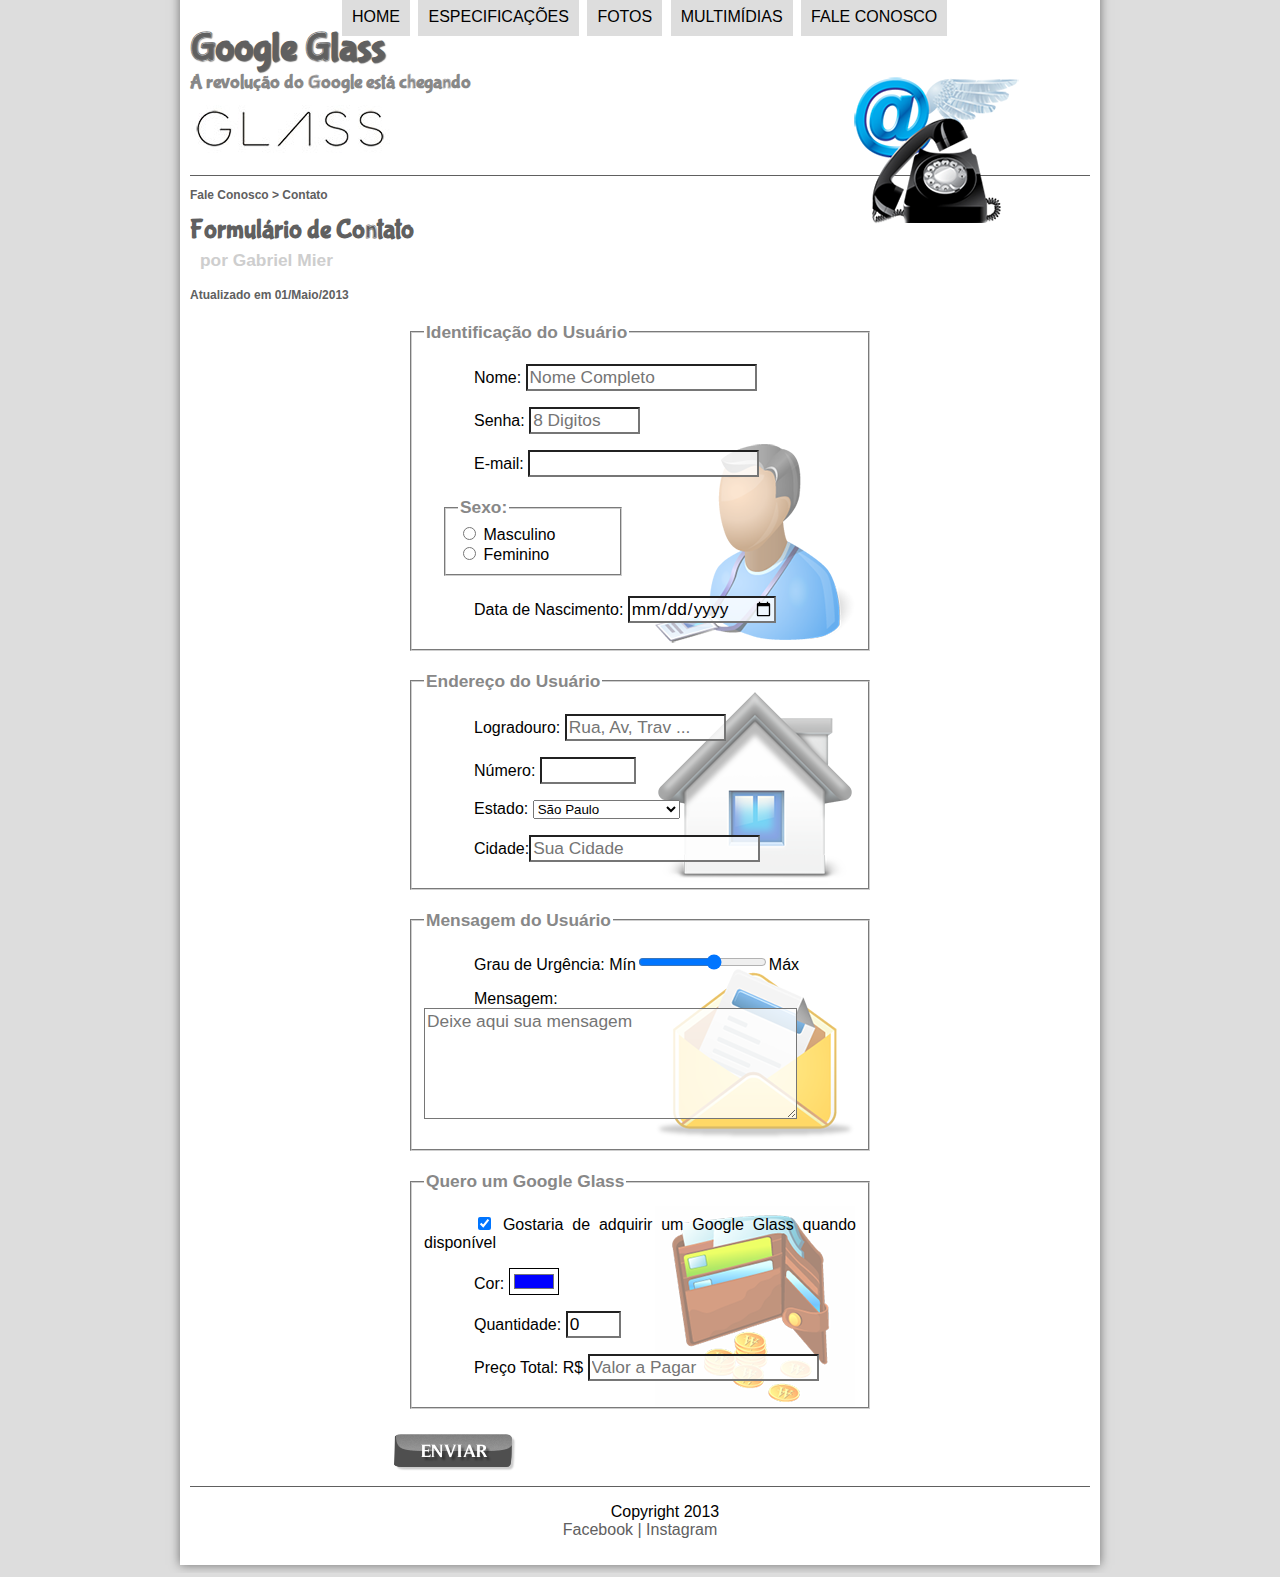
<file: projeto-glass-html5/fale-conosco.html>
<!DOCTYPE html>
<html lang="pt-br">

<head>
    <meta charset="utf-8">
    <title>Tudo sobre Google Glass</title>
    <link rel="stylesheet" type="text/css" href="_css\\/estilo.css"/>
    <link rel="stylesheet" href="_css/form.css"/>
    <script src="_javascript/funcoes.js"></script>
    <script>
        function calc_total() {
            var qtd = parseInt(document.getElementById('cQtd').value);
            tot = qtd * 1500;
            document.getElementById('cTot').value = tot;
        }
    </script>
</head>
<body>
<div id="interface">

    <header id="cabecalho">
    <hgroup>
     <h1>Google Glass</h1>
     <h2>A revolução do Google está chegando</h2>
    </hgroup>

    <img id="icone" src="_imagens/contato.png"/>
    <nav id="menu">
    <h1>Menu Principal</h1>
    <ul type="disc">
      <li onmouseover="mudaFoto('../projeto-glass-html5/_imagens/home.png')" onmouseout="mudaFoto('_imagens/contato.png')"><a href="index.html">Home</a></li>
      <li onmouseover="mudaFoto('../projeto-glass-html5/_imagens/especificacoes.png')" onmouseout="mudaFoto('_imagens/contato.png')"><a href="specs.html">Especificações</a></li>
      <li onmouseover="mudaFoto('../projeto-glass-html5/_imagens/fotos.png')" onmouseout="mudaFoto('_imagens/contato.png')"><a href="fotos.html">Fotos</a></li>
      <li onmouseover="mudaFoto('../projeto-glass-html5/_imagens/multimidia.png')" onmouseout="mudaFoto('_imagens/contato.png')"><a href="multimidia.html">Multimídias</a></li>
      <li onmouseover="mudaFoto('../projeto-glass-html5/_imagens/contato.png')" onmouseout="mudaFoto('_imagens/contato.png')"><a href="fale-conosco.html">Fale conosco</a></li>
    </ul>
    </nav>
    </header>

<section>
    <article id="noticia-principal">
        <header id="cabecalho-artigo">
            <hgroup>
                <h3>Fale Conosco > Contato</h3>
                <h1>Formulário de Contato</h1>
                <h2>por Gabriel Mier</h2>
                <h3>Atualizado em 01/Maio/2013</h3>
            </hgroup>
        </header>
        
        
    <form method="post" id="fContato" action="mailto:gabrilmartins5@gmail.com" oninput="calc_total();">
        
    <fieldset id="usuario"><legend>Identificação do Usuário</legend>
        <p> <label for="cNome">Nome: <input type="text" name="tNome" id="cNome" size="20" maxlength="30" placeholder="Nome Completo"/></label> </p>
        <p> <label for="cSenha">Senha: <input type="password" name="tSenha" id="cSenha" size="8" maxlength="8" placeholder="8 Digitos"/></label></p>
        <p> <label for="cEmail">E-mail: <input type="email" name="tEmail" id="cEmail" size="20" maxlength="40"/></label></p>
        <fieldset id="sexo"><legend>Sexo:</legend>
            <input type="radio" name="tSexo" id="cMasc"/> <label for="cMasc">Masculino</label><br/>
            <input type="radio" name="tSexo" id="cFem"/> <label for="cFem">Feminino</label></fieldset>    
        <p>Data de Nascimento: <input type="date" name="cNasc" id="tNasc"/></p>
    </fieldset>

    <fieldset id="endereco"><legend>Endereço do Usuário</legend>
        <p> <label for="cRua">Logradouro: <input type="text" name="tRua" id="cRua" size="13" maxlength="80" placeholder="Rua, Av, Trav ..."/></label></p>
        <p> <label for="cNum">Número: <input type="number" name="tNum" id="cNum" min="0" max="99999"/></label></p>
        <p> <label for="cEst">Estado:</label>
        <select name="tEst" id="cEst">
            <optgroup label="Região Sudeste">
                <option value="RJ">Rio de Janeiro</option>
                <option value="SP" selected>São Paulo</option>
                <option value="MG">Minas Gerais</option>
            </optgroup>

            <optgroup label="Região Sul">
                <option value="PR">Paraná</option>
                <option value="RS">Rio Grande do Sul</option>
                <option value="SC">Santa Catarina</option>
            </optgroup>      
        </select></p>

        <p> <label for="cCid">Cidade:<input type="text" name="tCid" id="cCid" size="20" maxlength="40" placeholder="Sua Cidade" list="cidades"></label></p>
        <datalist id="cidades">
            <option value="São Paulo"></option>
            <option value="Barueri"></option>
            <option value="Itapevi"></option>
            <option value="Osasco"></option>
            <option value="Carapicuíba"></option>
        </datalist>
    </fieldset>

    <fieldset id="mensagem"><legend>Mensagem do Usuário</legend>
        <p> <label for="cUrg">Grau de Urgência: Mín<input type="range" name="tUrg" id="cUrg" min="0" max="10" step="2"/></label>Máx</p>
        <p> <label for="cMen">Mensagem: <textarea name="tMen" id="cMen" rows="5" cols="35" placeholder="Deixe aqui sua mensagem"></textarea> </label></p>
    </fieldset>

    <fieldset id="pedido"><legend>Quero um Google Glass</legend>
        <p><input type="checkbox" name="tPad" id="cPed" checked/>  
        <label for="cPed">Gostaria de adquirir um Google Glass quando disponível</label></p>

        <p> <label for="cCor">Cor:</label>
        <input type="color" name="tCor" id="cCor" value="#0000ff"/></p>

        <p> <label for="cQtd">Quantidade:</label>
        <input type="number" name="tQtd" id="cQtd" min="0" max="5" value="0"/></p>

        <p> <label for="cTot">Preço Total: R$</label>
        <input type="text" name="tTot" id="cTot" placeholder="Valor a Pagar" readonly/></p>
    </fieldset>    


    <!-- <input type="submit" value="Enivar"/> -->
    <input type="image" name="tEnviar" src="_imagens/botao-enviar.png"/>
    </form>



    </article>
</section>

<footer id="rodape">
    <p>Copyright 2013<br/>
    <a href="https://www.facebook.com/GoogleGlassChannel" target="_blank"> Facebook | </a> 
    <a href="https://www.instagram.com/google_glasses/" target="_blank"> Instagram </a></p>
</footer>
</div>
</body>
</html>
</file>
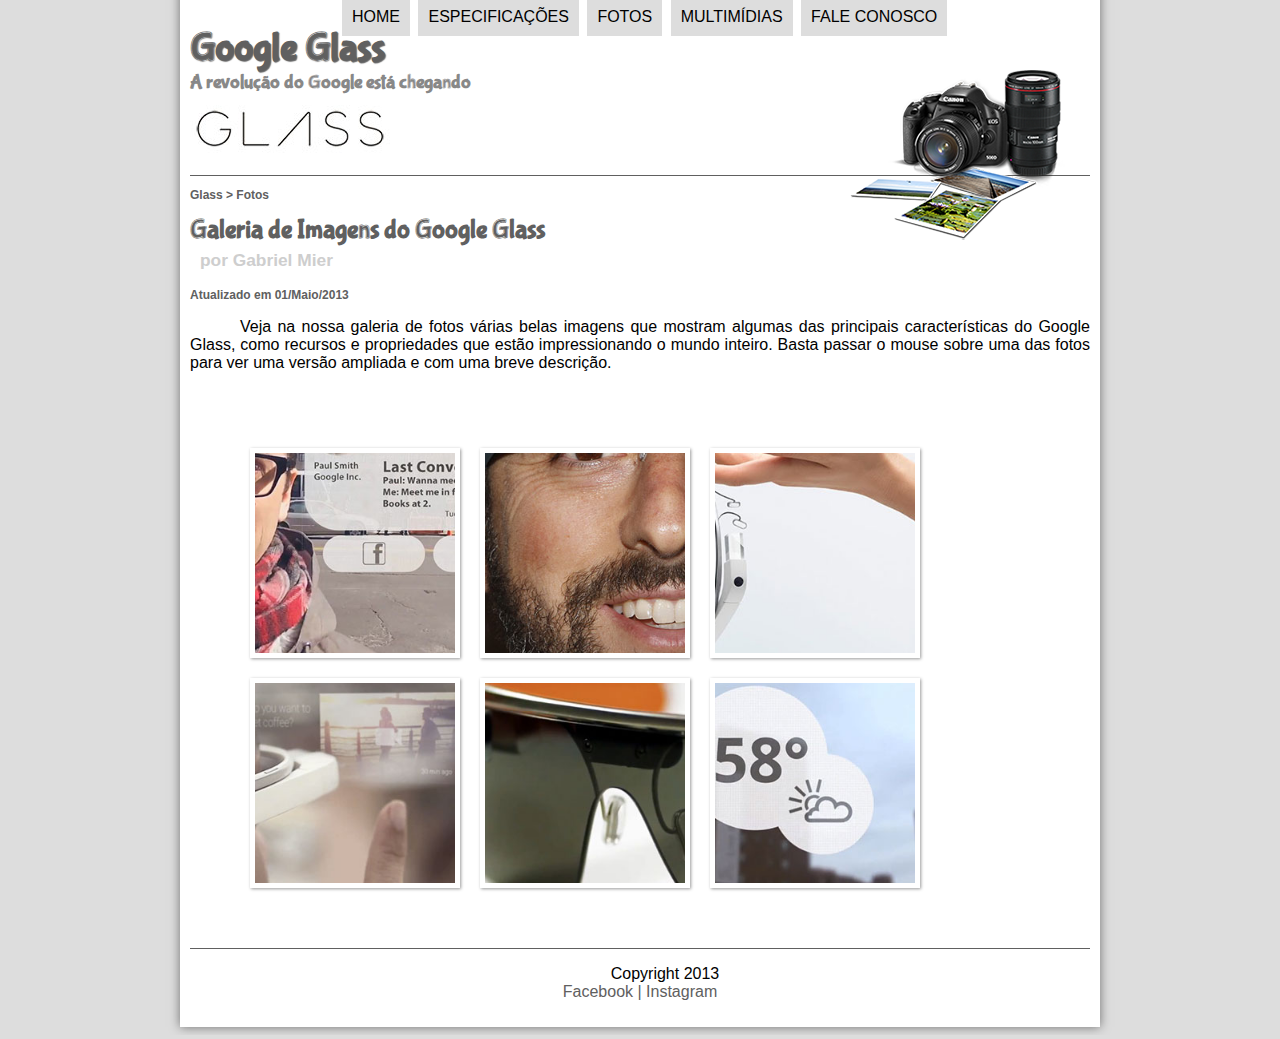
<file: projeto-glass-html5/fotos.html>
<!DOCTYPE html>
<html lang="pt-br">

<head>
    <meta charset="utf-8">
    <title>Tudo sobre Google Glass</title>
    <link rel="stylesheet" type="text/css" href="_css\\/estilo.css"/>
    <link rel="stylesheet" href="_css/fotos.css"/>
    </script>
</head>
<script src="_javascript/funcoes.js"></script>
<body>
<div id="interface">

    <header id="cabecalho">
    <hgroup>
     <h1>Google Glass</h1>
     <h2>A revolução do Google está chegando</h2>
    </hgroup>

    <img id="icone" src="_imagens/fotos.png"/>
    <nav id="menu">
    <h1>Menu Principal</h1>
            <ul type="disc">
                <li onmouseover="mudaFoto('../projeto-glass-html5/_imagens/home.png')" onmouseout="mudaFoto('_imagens/fotos.png')"><a href="index.html">Home</a></li>
                <li onmouseover="mudaFoto('../projeto-glass-html5/_imagens/especificacoes.png')" onmouseout="mudaFoto('_imagens/fotos.png')"><a href="specs.html">Especificações</a></li>
                <li onmouseover="mudaFoto('../projeto-glass-html5/_imagens/fotos.png')" onmouseout="mudaFoto('_imagens/fotos.png')"><a href="fotos.html">Fotos</a></li>
                <li onmouseover="mudaFoto('../projeto-glass-html5/_imagens/multimidia.png')" onmouseout="mudaFoto('_imagens/fotos.png')"><a href="multimidia.html">Multimídias</a></li>
                <li onmouseover="mudaFoto('../projeto-glass-html5/_imagens/contato.png')" onmouseout="mudaFoto('_imagens/fotos.png')"><a href="fale-conosco.html">Fale conosco</a></li>
            </ul>
        </nav>
    </header>

<section>
    <article id="noticia-principal">
        <header id="cabecalho-artigo">
            <hgroup>
                <h3>Glass > Fotos</h3>
                <h1>Galeria de Imagens do Google Glass</h1>
                <h2>por Gabriel Mier</h2>
                <h3>Atualizado em 01/Maio/2013</h3>
            </hgroup>
        </header>        

<p>Veja na nossa galeria de fotos várias belas imagens que mostram algumas das principais características do Google Glass, como recursos e propriedades que estão impressionando o mundo inteiro. Basta passar o mouse sobre uma das fotos para ver uma versão ampliada e com uma breve descrição.</p>

<ul id="album-fotos">
    <li id="foto01"><span>Agenda e lembretes</span></li>
    <li id="foto02"><span>Sergey Brin usando o Glass</span></li>
    <li id="foto03"><span>Leve e compacto</span></li>
    <li id="foto04"><span>Sensação de uma tela de 50"</span></li>
    <li id="foto05"><span>Vários tipos de lente</span></li>
    <li id="foto06"><span>Informações importantes</span></li>
</ul>


    </article>
</section>

<footer id="rodape">
    <p>Copyright 2013<br/>
    <a href="https://www.facebook.com/GoogleGlassChannel" target="_blank"> Facebook | </a> 
    <a href="https://www.instagram.com/google_glasses/" target="_blank"> Instagram </a></p>
    
    </footer>
    </div>
    </body>
    </html>
</file>
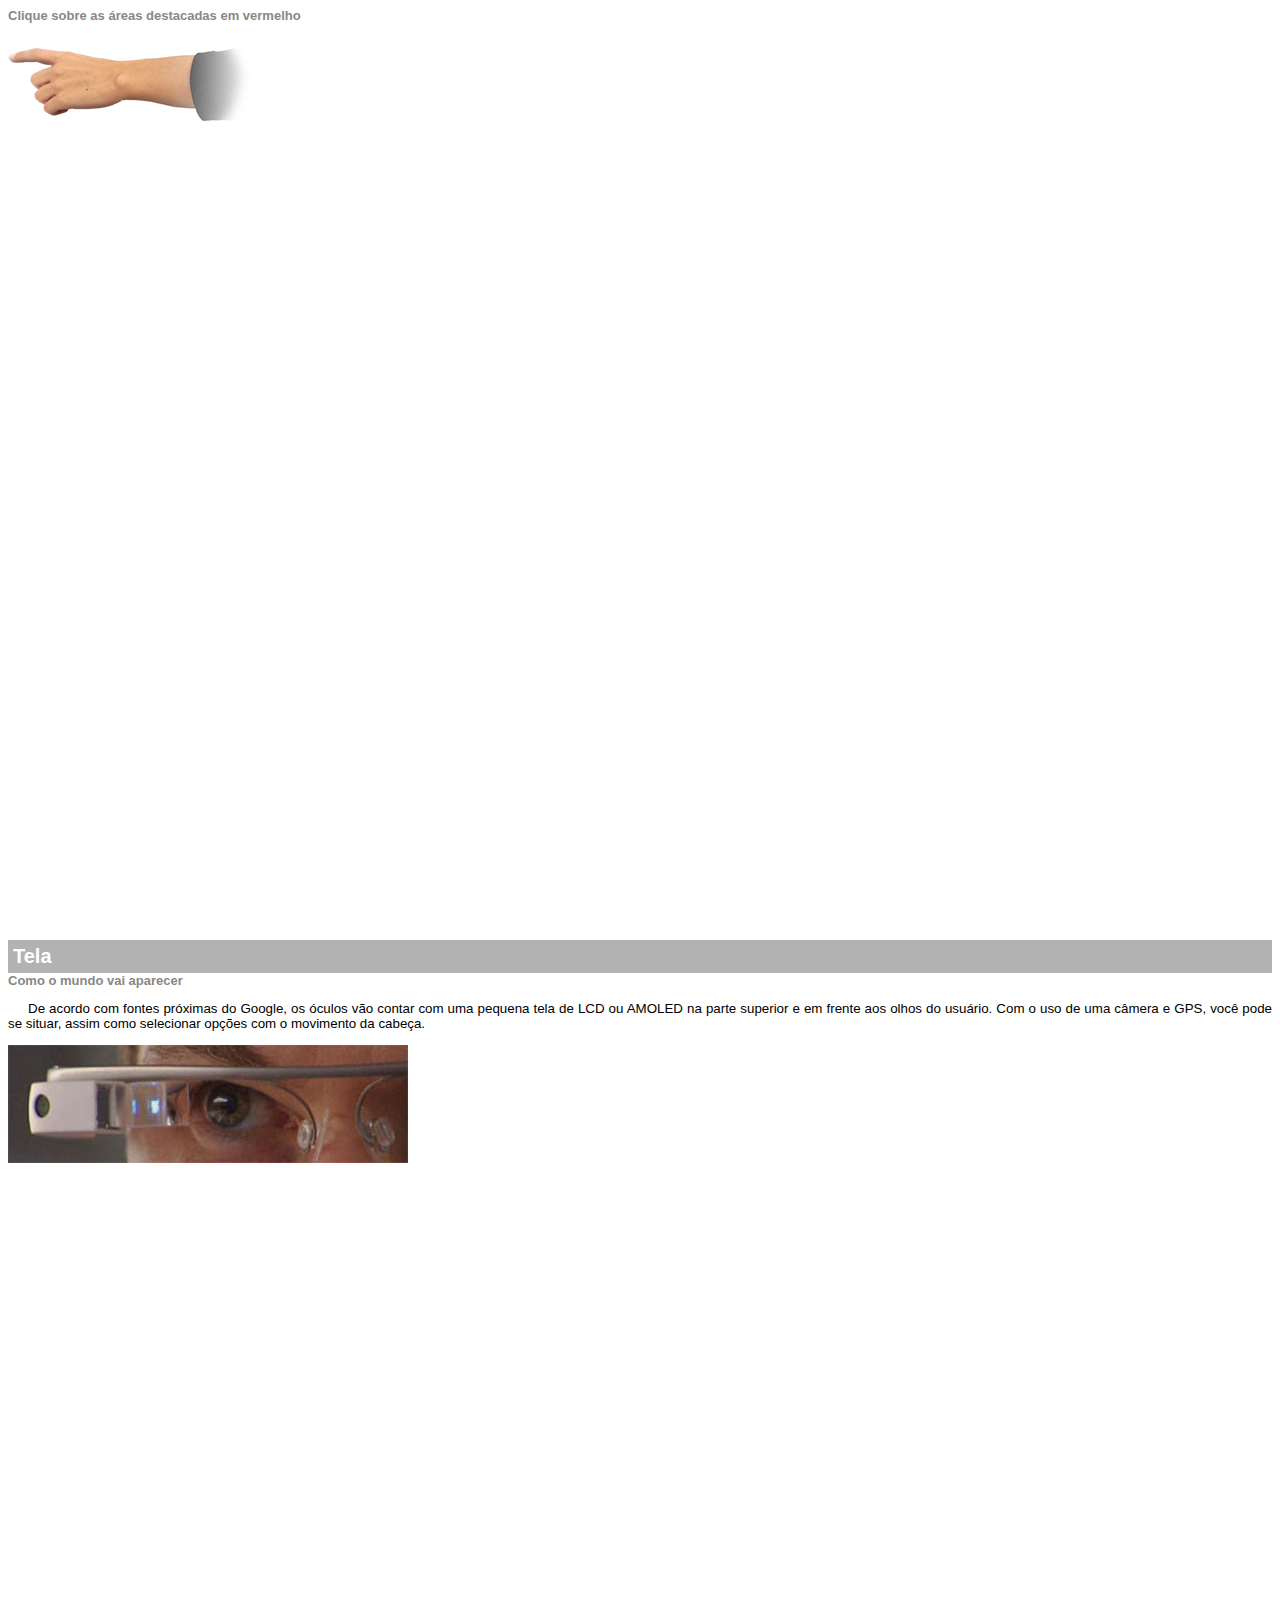
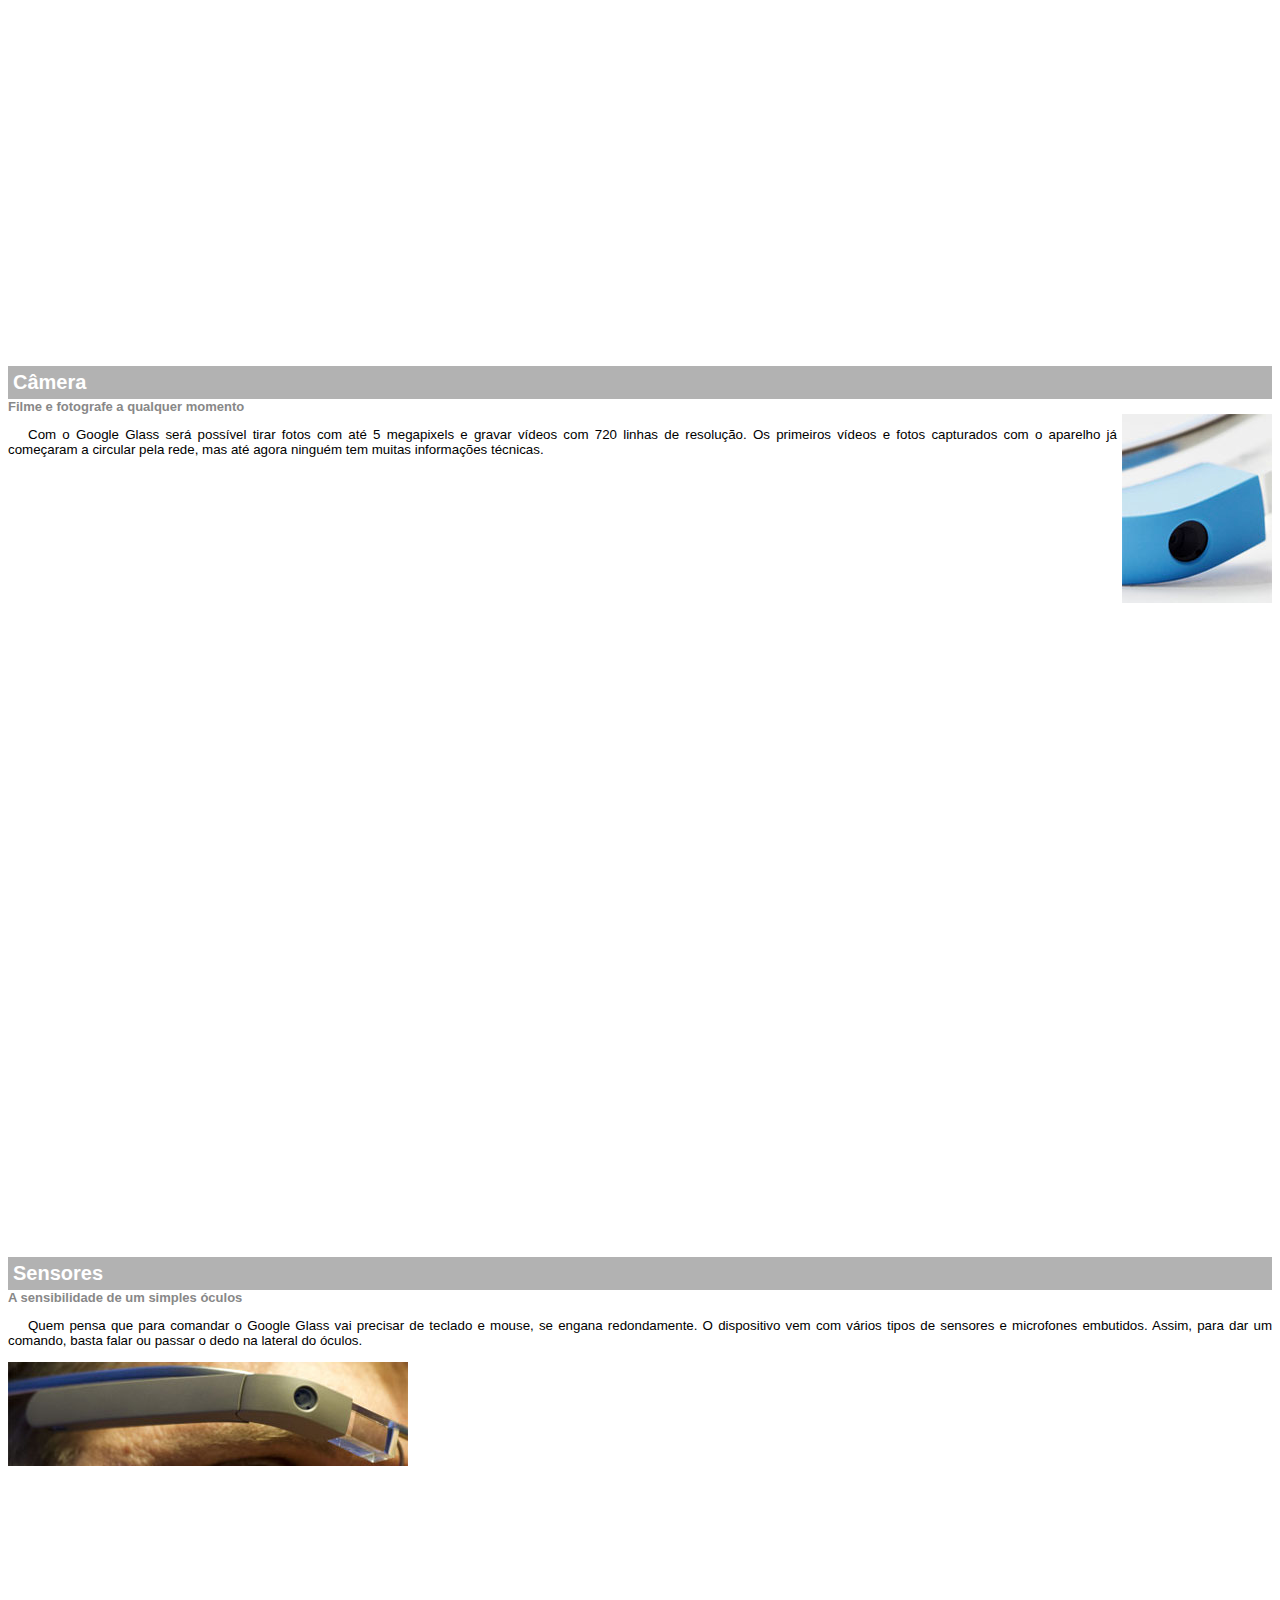
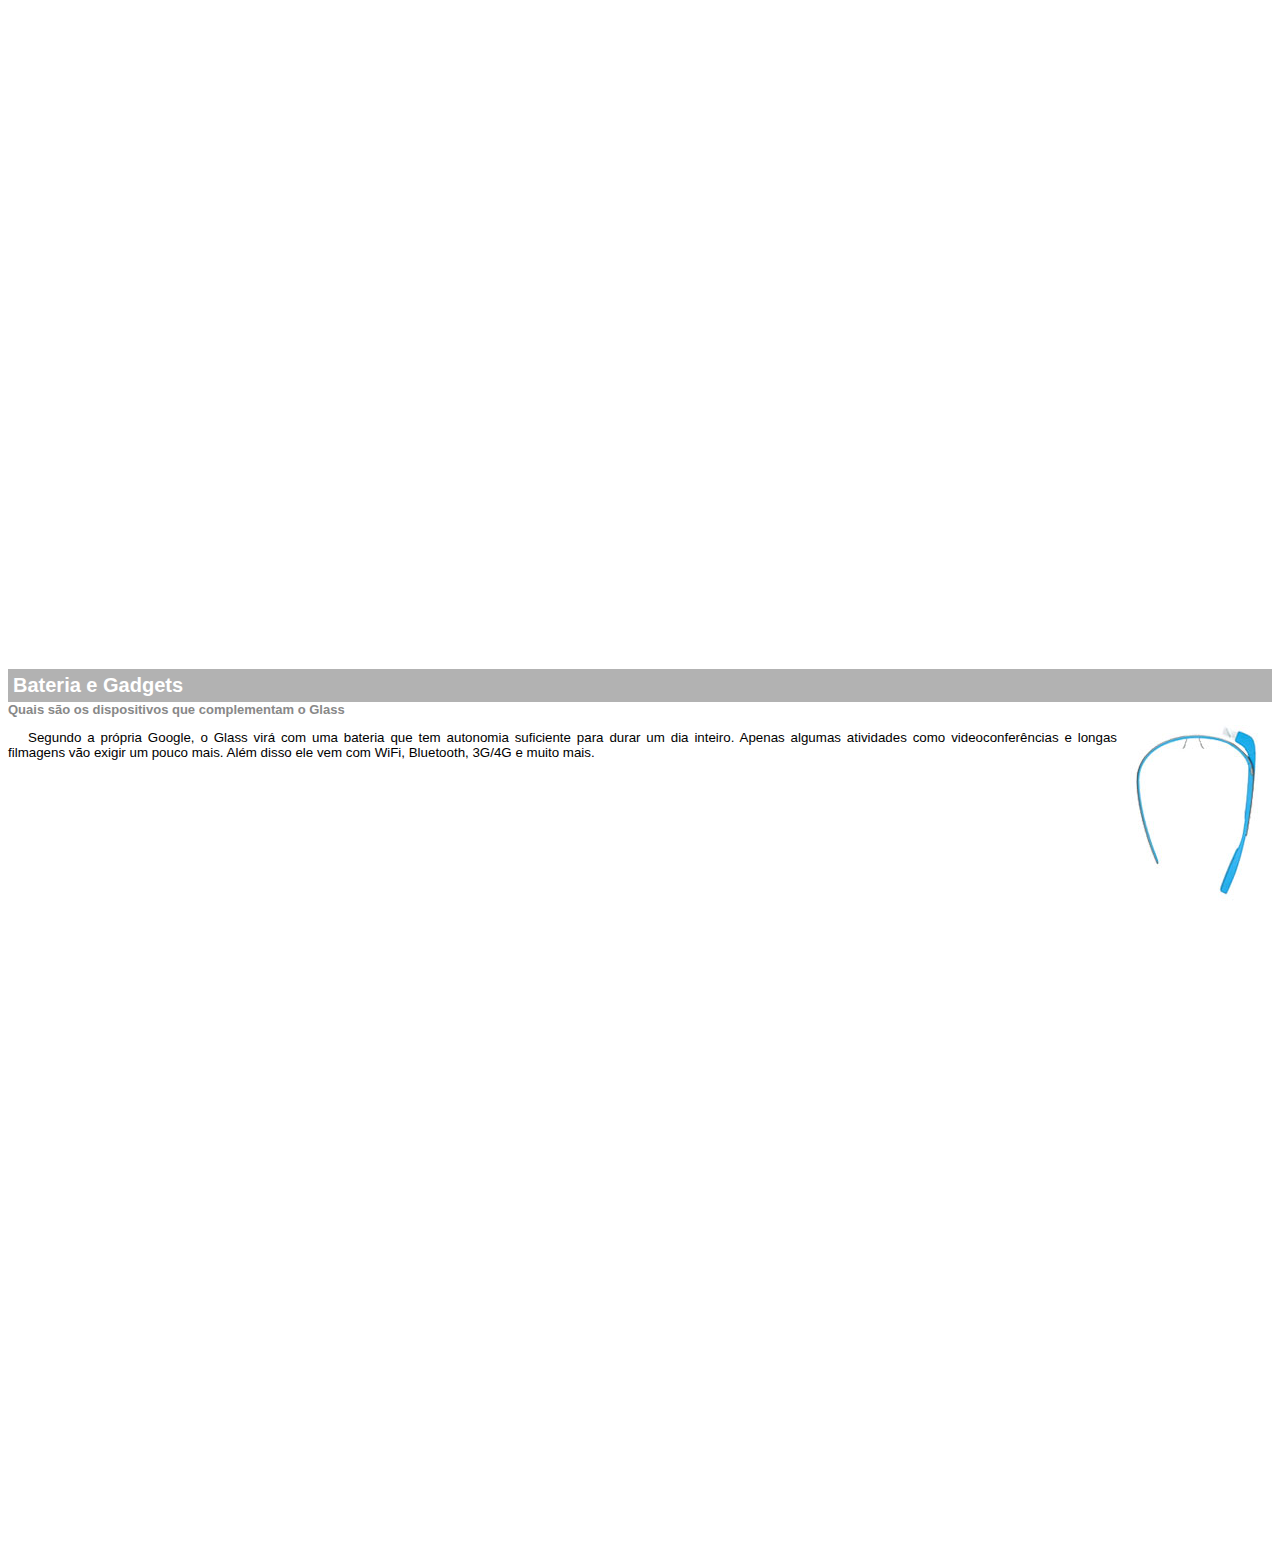
<file: projeto-glass-html5/google-glass.html>
<!DOCTYPE html>
<html lang="pt-br">
<head>
    <meta charset="UTF-8">
    <title>Informações sobre o Google Glass</title>
    <style>
        body {
            font-family: Arial;
            font-size: 10pt;
        }
        p {
            text-align: justify;
            text-indent: 20px;
        }
        article h1 {
            font-size: 15pt;
            color: #ffffff;
            background-color: rgba(0, 0, 0,.3);
            padding: 5px;
            margin: 0px;
        }
        article h2 {
            font-size: 13px;
            color: #888888;
            margin: 0px;
        }
        article {
            margin-bottom: 800px;
        }
        img.img-dir {
            display: block;
            float: right;
            margin-left: 5px;
        }
    </style>
</head>
<body>
    
<article id="topo">
    <header>
        <h2>Clique sobre as áreas destacadas em vermelho</h2>
    </header>
    <img src="../projeto-glass-html5/_imagens/mao.png" alt="mao apontando para esquerda"/>
</article>

<article id="tela">
    <header>
        <h1>Tela</h1>
        <h2>Como o mundo vai aparecer</h2>
    </header>    
<p>De acordo com fontes próximas do Google, os óculos vão contar com uma pequena tela de LCD ou AMOLED na parte superior e em frente aos olhos do usuário. Com o uso de uma câmera e GPS, você pode se situar, assim como selecionar opções com o movimento da cabeça.</p>
    <img src="../projeto-glass-html5/_imagens/det-tela.jpg" alt="tela do google glass"/>
</article>

<article id="camera">
    <header>
        <h1>Câmera</h1>
        <h2>Filme e fotografe a qualquer momento</h2>
    </header>
   <img src="../projeto-glass-html5/_imagens/det-camera.jpg" class="img-dir" alt="camera do google glass"/>
<p>Com o Google Glass será possível tirar fotos com até 5 megapixels e gravar vídeos com 720 linhas de resolução. Os primeiros vídeos e fotos capturados com o aparelho já começaram a circular pela rede, mas até agora ninguém tem muitas informações técnicas.</p>
</article>

<article id="sensores">
    <header>
        <h1>Sensores</h1>
        <h2>A sensibilidade de um simples óculos</h2>
    </header>
<p>Quem pensa que para comandar o Google Glass vai precisar de teclado e mouse, se engana redondamente. O dispositivo vem com vários tipos de sensores e microfones embutidos. Assim, para dar um comando, basta falar ou passar o dedo na lateral do óculos.</p>
    <img src="../projeto-glass-html5/_imagens/det-touch.jpg" alt="sensor do google glass"/>
</article>

<article id="gadgets">
    <header>
        <h1>Bateria e Gadgets</h1>
        <h2>Quais são os dispositivos que complementam o Glass</h2>
    </header>
    <img src="../projeto-glass-html5/_imagens/det-bateria.jpg" class="img-dir" alt="bateria e gadgets do google glass"/>
<p>Segundo a própria Google, o Glass virá com uma bateria que tem autonomia suficiente para durar um dia inteiro. Apenas algumas atividades como videoconferências e longas filmagens vão exigir um pouco mais. Além disso ele vem com WiFi, Bluetooth, 3G/4G e muito mais.</p>
</article>

</body>
</html>
</file>
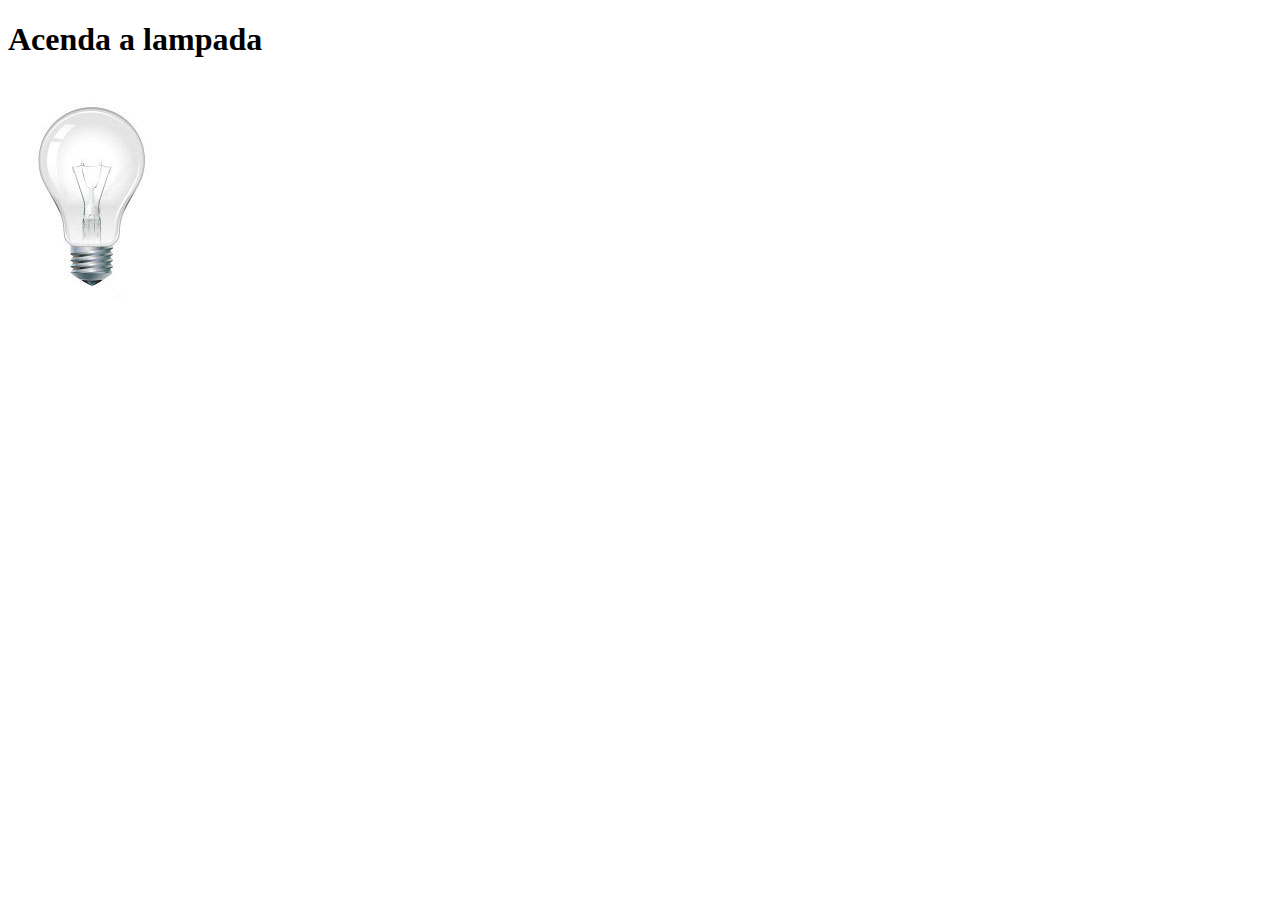
<file: projeto-glass-html5/indexjava.html>
<!DOCTYPE html>
<html lang="pt-br">
<head>
    <meta charset="UTF-8">
    <meta http-equiv="X-UA-Compatible" content="IE=edge">
    <meta name="viewport" content="width=device-width, initial-scale=1.0">
    <title>testando js</title>
    <script>
        function acendeLampada() {
            document.getElementById("luz").src = "../projeto-glass-html5/_imagens/lampada-acesa.jpg"
        }
        function apagaLampada() {
            document.getElementById("luz").src ="../projeto-glass-html5/_imagens/lampada-apagada.jpg"
        }
        function quebraLampada() {
            document.getElementById("luz").src ="../projeto-glass-html5/_imagens/lampada-quebrada.jpg"
        }
    </script>
</head>
<body>
    <h1>Acenda a lampada</h1>
    <img src="../projeto-glass-html5/_imagens/lampada-apagada.jpg" id="luz" onmousemove="acendeLampada()" onmouseout="apagaLampada()" onclick="quebraLampada()"/>
</body>
</html>
</file>
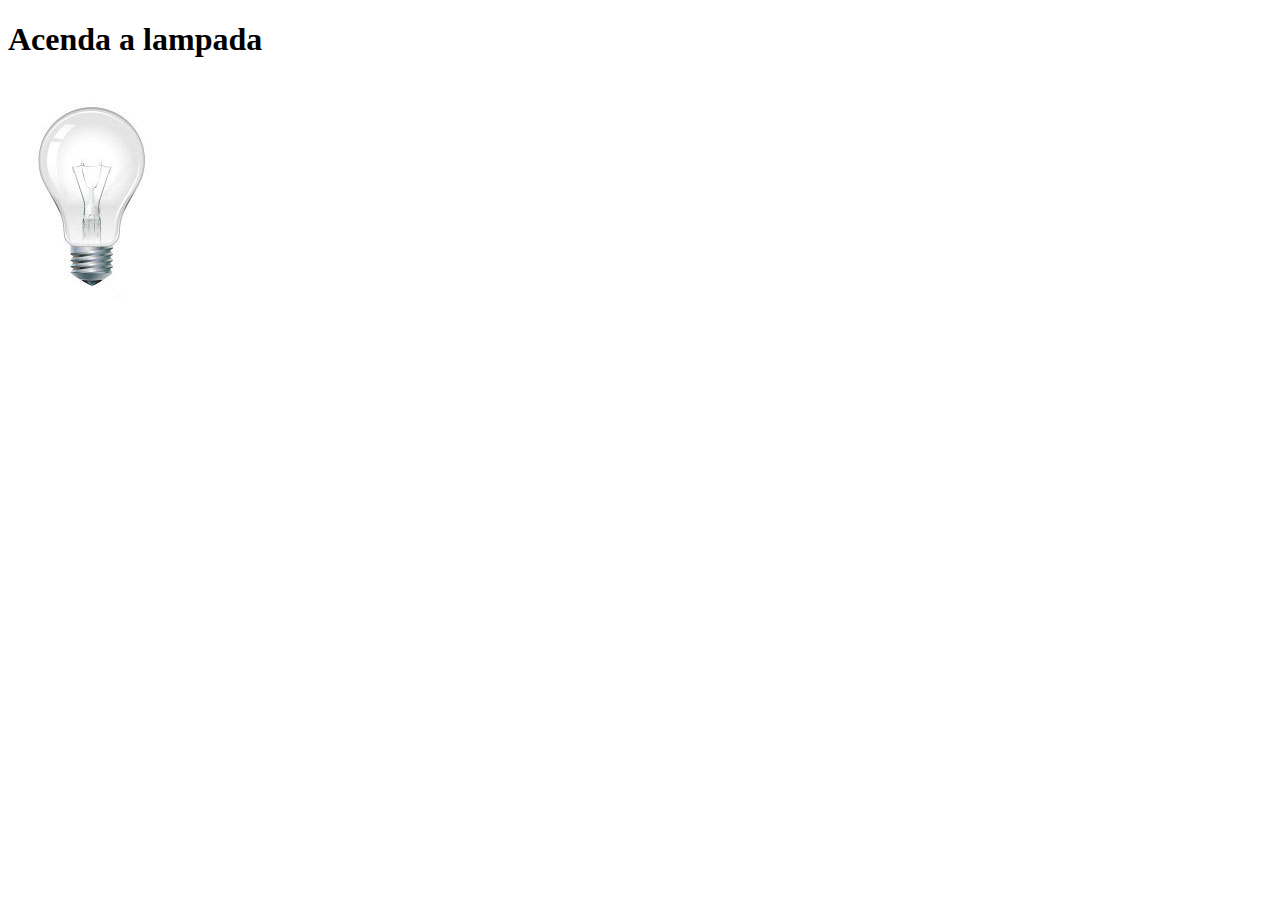
<file: projeto-glass-html5/indexjava01.html>
<!DOCTYPE html>
<html lang="pt-br">
<head>
    <meta charset="UTF-8">
    <title>testando js</title>
    <script>
        var quebrada = false;
        function mudaLampada(tipo) {
            if (!quebrada) {
                document.getElementById("luz").src ="../projeto-glass-html5/_imagens/" + tipo + ".jpg";
                if (tipo == 'lampada-quebrada') {
                    quebrada =true;
                }
            }
            
        }
    </script>
</head>
<body>
    <h1>Acenda a lampada</h1>
    <img src="../projeto-glass-html5/_imagens/lampada-apagada.jpg" id="luz" onmousemove="mudaLampada('lampada-acesa')" onmouseout="mudaLampada('lampada-apagada')" onclick="mudaLampada('lampada-quebrada')"/>
</body>
</html>
</file>
<file: projeto-glass-html5/_css/form.css>
@charset "UTF-8";

form {
    width: 500px;
    margin: auto;
}

input, textarea {
    font-family: sans-serif;
    font-weight: normal;
    font-size: 13pt;
    background-color: rgba(255, 255, 255,.8);
}

input:hover, textarea:hover {
    background-color: #dddddd;
}

legend {
    color: #888888;
    font-weight: bold;
    font-size: 13pt;
    font-family: sans-serif;
}

fieldset {
    border-color: #cecece;
    margin: 20px;
}

fieldset#sexo {
    width: 150px;
}

fieldset#usuario {
    background: url('../_imagens/icone-contato.png') no-repeat 95% 95%;
}

fieldset#endereco {
    background: url('../_imagens/icone-endereco.png')no-repeat 95% 95%;
}

fieldset#mensagem {
    background: url('../_imagens/icone-mensagem.png')no-repeat 95% 95%;
}

fieldset#pedido {
    background: url('../_imagens/icone-pagamento.png')no-repeat 95% 95%;
}
</file>
<file: projeto-glass-html5/_css/fotos.css>
@charset "UTF-8";

ul#album-fotos {
    width: 700px;
    margin: 0px;
    padding: 50px;
    overflow: hidden;
    list-style: none;    /* remove as bolinhas da lista  */
}

ul#album-fotos li {
    float: left;
    width: 200px;
    height: 200px;
    margin: 10px;
    border: 5px solid #ffffff;
    background-color: #ffffff;
    box-shadow: 1px 1px 3px rgba(0, 0, 0, .4);
    -webkit-transition: all .4s ease-in;
}

ul#album-fotos li:hover {
    -webkit-transform: scale(1.5);    /*transforma em animacao de zoom*/
}

ul#album-fotos li span {
    opacity: 0;
    color: #ffffff;
    text-shadow: 1px 1px 1px #000000;
    background-color: rgba(0, 0, 0, .3);
    font-size: 9pt;
    line-height: 370px;   /* joga a legenda pra baixo */
    padding: 5px;
}

ul#album-fotos li:hover span {
    opacity: 1;
}

ul#album-fotos li#foto01 {
    background: url('../_imagens/galeria-01.jpg') no-repeat;
    background-position: 50% 50%;
    background-size: 400px 400px;
    background-color: #ffffff;
}
ul#album-fotos li#foto01:hover {
    background-position: 0px 0px;
    background-size: 200px;
}

ul#album-fotos li#foto02 {
    background: url('../_imagens/galeria-02.jpg') no-repeat;
    background-position: 50% 50%;
    background-size: 400px 400px;
    background-color: #ffffff;
}
ul#album-fotos li#foto02:hover {
    background-position: 0px 0px;
    background-size: 200px;
}

ul#album-fotos li#foto03 {
    background: url('../_imagens/galeria-03.jpg') no-repeat;
    background-position: 50% 50%;
    background-size: 400px 400px;
    background-color: #ffffff;
}
ul#album-fotos li#foto03:hover {
    background-position: 0px 0px;
    background-size: 200px;
}

ul#album-fotos li#foto04 {
    background: url('../_imagens/galeria-04.jpg') no-repeat;
    background-position: 50% 50%;
    background-size: 400px 400px;
    background-color: #ffffff;
}
ul#album-fotos li#foto04:hover {
    background-position: 0px 0px;
    background-size: 200px;
}

ul#album-fotos li#foto05 {
    background: url('../_imagens/galeria-05.jpg') no-repeat;
    background-position: 50% 50%;
    background-size: 400px 400px;
    background-color: #ffffff;
}
ul#album-fotos li#foto05:hover {
    background-position: 0px 0px;
    background-size: 200px;
}

ul#album-fotos li#foto06 {
    background: url('../_imagens/galeria-06.jpg') no-repeat;
    background-position: 50% 50%;
    background-size: 400px 400px;
    background-color: #ffffff;
}
ul#album-fotos li#foto06:hover {
    background-position: 0px 0px;
    background-size: 200px;
}
</file>
